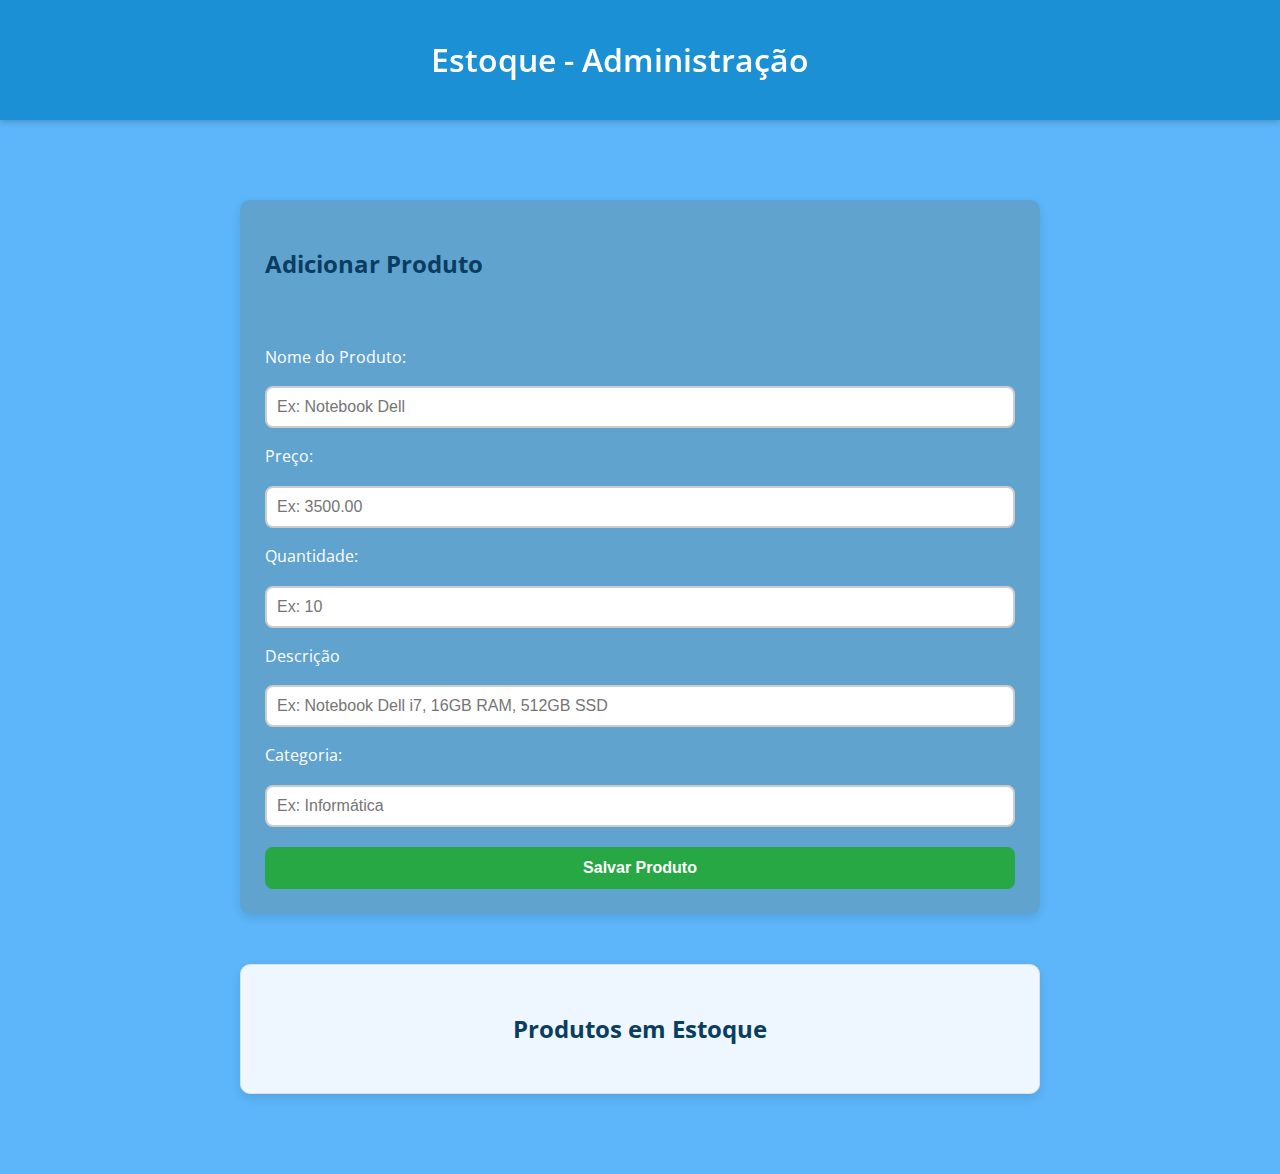
<file: produtos.html>
<!DOCTYPE html>
<html lang="pt">
<head>
  <meta charset="UTF-8" />
  <meta name="viewport" content="width=device-width, initial-scale=1.0"/>
  <title>Gerenciamento de Produtos</title>
  <link rel="stylesheet" href="./produtos.css" />
</head>
<body>
  <header role="banner">
    <div class="logo-container">
    
    </div>
    <h1>Estoque - Administração</h1>
    <ul class="utilities">

    </ul>
  </header>

  <main role="main">
    <!-- Formulário de Cadastro -->
    <section class="painel importante">
      <h2>Adicionar Produto</h2><br>
      <form method="post">
        <p>Nome do Produto:</p>
        <input type="text" id="enunciado" placeholder="Ex: Notebook Dell" maxlength="100" />

        <p>Preço:</p>
        <input type="number" id="alternativa_a" placeholder="Ex: 3500.00" step="0.01" />

        <p>Quantidade:</p>
        <input type="number" id="alternativa_b" placeholder="Ex: 10" />

        <p>Descrição</p>
        <input type="text" id="descricao" placeholder="Ex: Notebook Dell i7, 16GB RAM, 512GB SSD" maxlength="200" />
        <p>Categoria:</p>
        <input type="text" id="alternativa_c" placeholder="Ex: Informática" maxlength="50" />

        <div>
          <input type="submit" id="cadastrar" value="Salvar Produto" />
        </div>
      </form>
    </section>

    <!-- Lista de Produtos -->
    <section class="painel2">
      <h2>Produtos em Estoque</h2>
    </section>
    <div id="produtoList">
      <!-- Os produtos serão carregados dinamicamente aqui -->
    </div>

    <!-- Modal de Edição -->
    <dialog id="modal-editar">
      <form method="dialog" id="form-editar">
        <h2>Editar Produto</h2>
        <input type="text" id="edit-nome" placeholder="Nome do Produto" /><br>
        <input type="number" id="edit-preco" placeholder="Preço" step="0.01" /><br>
        <input type="number" id="edit-quantidade" placeholder="Quantidade" /><br>
        <input type="text" id="edit-categoria" placeholder="Categoria" /><br><br>

        <button id="salvar-edicao" type="button">Salvar</button>
        <button class="close-modal" type="button">Fechar</button>
      </form>
    </dialog>
  </main>

  <script src="produtos.js"></script>
</body>
</html>
</file>
<file: produtos.css>
@charset "UTF-8";
@import url('https://fonts.googleapis.com/css?family=Open+Sans:300,400,700,400italic');
@import url('https://cdnjs.cloudflare.com/ajax/libs/font-awesome/4.4.0/css/font-awesome.min.css');

/* Box model padrão */
html {
  box-sizing: border-box;
}
*, *:after, *:before {
  box-sizing: inherit;
}

body {
  background: #5cb6f9; /* azul claro */
  font-family: 'Open Sans', Arial, sans-serif;
  color: #333;
  margin: 0;
  padding: 0;
  line-height: 1.6;
  justify-content: center;
  align-items: center;
}

a {
  text-decoration: none;
  color: inherit;
}

/* === Header === */
header[role="banner"] {
  display: flex;
  align-items: center;
  justify-content: space-between;
  padding: 20px 40px;
  height: 120px; /* Aumentado */
  background: #1c90d4;
  box-shadow: 0 2px 6px rgba(0, 0, 0, 0.2);
  color: #fff;
  position: fixed;
  top: 0;
  left: 0;
  width: 100%;
  z-index: 1000;
}

.logo-container {
  display: flex;
  align-items: center;
  gap: 15px;
}
.logo {
  width: 70px;
  height: 70px;
  object-fit: contain;
}
header h1 {
  font-size: 2rem;
  font-weight: 600;
  margin: 0;
}

.utilities {
  display: flex;
  align-items: center;
  gap: 15px;
  list-style: none;
}

.logout a {
  color: white;
  background-color: #ff5c5c;
  border-radius: 6px;
  padding: 10px 20px;
  font-weight: bold;
  transition: background-color 0.3s ease;
}
.logout a:hover {
  background-color: #e64545;
}
.logout a:before {
  content: "\f08b";
  font-family: FontAwesome;
  margin-right: 5px;
}

/* === Painéis / Cards === */
.painel,
.painel,
section.painel {
  background-color: #61a3cf; /* azul mais claro */
  border-radius: 10px;
  padding: 25px;
  margin: 60px auto 30px; /* Espaço extra no topo por causa do header fixo */
  max-width: 800px;
  box-shadow: 0 4px 10px rgba(0, 0, 0, 0.1);
  
}
.painel h2 {
  color: #0a3d62;
  margin-bottom: 20px;
}
.painel2{
   background-color: #ffffffe4;
  border-radius: 10px;
  padding: 25px;
  margin: 150px auto 30px; /* Espaço extra no topo por causa do header fixo */
  max-width: 800px;
  box-shadow: 0 4px 10px rgba(0, 0, 0, 0.1);
  text-align: center;
  color:#0a3d62;
   border: 1px solid #e0e0e0;
}

.painel,
.painel2 {
  margin: 20px 0;       /* apenas espaço entre os blocos */
  width: 90%;           /* responsivo */
  max-width: 800px;
}
/* === Formulários === */
form input,
form textarea,
form select {
  width: 100%;
  border: 2px solid #ccc;
  border-radius: 8px;
  padding: 10px;
  margin-top: 10px;
  font-size: 1rem;
  transition: border-color 0.3s;
}
form input:focus,
form textarea:focus,
form select:focus {
  border-color: #007acc;
  outline: none;
}
form label,
form legend {
  font-weight: 600;
  margin-top: 20px;
  display: block;
}
input[type="submit"],
button {
  background-color: #28a745;
  color: white;
  border: none;
  padding: 12px 24px;
  border-radius: 8px;
  font-size: 1rem;
  font-weight: bold;
  margin-top: 20px;
  cursor: pointer;
  transition: background-color 0.3s ease;
}
input[type="submit"]:hover,
button:hover {
background-color: #38b058;
}



input {
  display: block;       /* garante que fiquem em linha separada */
  width: 100%;          /* ocupa toda a largura */
  padding: 10px;
  border-radius: 8px;
  border: 1px solid #ccc;
}

#Alternativas_Corretas {
  display: flex;
  flex-direction: column;
  align-items: flex-start;
  gap: 10px; /* Isso cria o "desgrude" automático entre os elementos filhos */
}

#Alternativas_Corretas p {
  margin: 0;
  color: white; /* opcional, se o fundo for azul como na imagem */
  font-weight: bold;
}

#Alternativas_Corretas select {
  padding: 6px 12px;
  font-size: 16px;
  border-radius: 4px;
  border: 1px solid #ccc;
}


/* === Modal (dialog) === */
dialog {
  border: none;
  border-radius: 10px;
  padding: 20px;
  width: 90%;
  max-width: 500px;
  background-color: #ffffff;
  box-shadow: 0 0 20px rgba(0,0,0,0.3);
}

/* === Tabelas === */
table {
  border-collapse: collapse;
  width: 100%;
  margin-top: 20px;
}
th {
  text-align: left;
  text-transform: uppercase;
  font-size: 0.9rem;
  border-bottom: 2px solid #ccc;
  padding: 12px 10px;
}
td {
  padding: 10px;
  border-bottom: 1px solid #eee;
}
tr:hover {
  background-color: rgba(0, 0, 0, 0.04);
}

/* === Feedback === */
.error {
  background-color: #ffe9e0;
  border: 1px solid #ffc4ad;
  color: #c0392b;
  padding: 10px;
  margin-top: 10px;
  border-radius: 6px;
}
label.error {
  display: block;
  color: #c0392b;
  margin-top: 5px;
}

/* === Rodapé === */
footer[role="contentinfo"] {
  background: #34495e;
  color: #ecf0f1;
  text-align: center;
  font-size: 0.9rem;
  padding: 10px;
  margin-top: 30px;
  border-top: 3px solid #2c3e50;
}

/* === Responsivo === */
@media (max-width: 768px) {
  header[role="banner"] {
    flex-direction: column;
    align-items: flex-start;
    height: auto;
    padding: 20px;
  }
  .logo-container {
    position: static;
  }
  header h1 {
    font-size: 1.5rem;
    margin-top: 10px;
  }
  .utilities {
    margin-top: 10px;
    padding: 0;
  }
  .painel {
    padding: 15px;
  }
}

@media screen and (min-width: 600px) {
  html, body {
    height: 100%;
  }
  nav[role="navigation"] {
    position: fixed;
    width: 200px;
    top: 120px;
    bottom: 0;
    left: 0;
  }
/* === Centralizar os painéis no centro da tela === */
main[role="main"] { 
   margin: 140px 0 40px; 
   padding-left: 200px; 
    box-sizing: border-box;
  display: flex;
  flex-direction: column;   /* empilha os painéis */
  justify-content: center;  /* centraliza verticalmente */
  align-items: center;      /* centraliza horizontalmente */
  min-height: calc(100vh - 120px); /* ocupa a tela menos o header */
  margin-top: 120px;        /* espaço para não ficar atrás do header */
  padding: 20px;
  box-sizing: border-box;
}
  .panel {
    margin: 2% 0 0 2%;
    float: left;
    width: 96%;
  }
  footer[role="contentinfo"] {
    clear: both;
    margin-left: 200px;
  }
}

@media screen and (min-width: 900px) {
  footer[role="contentinfo"] {
    position: fixed;
    width: 100%;
    bottom: 0;
    left: 0;
    margin: 0;
  }
  .panel {
    width: 47%;
  }
  .panel.important {
    width: 96%;
  }
  .panel.secondary {
    width: 23%;
  }
}

/* Outros estilos mantidos */
#alter {
  display: flex;
  flex-direction: column-reverse;
  justify-content: space-between;
  max-width: 20px;
}

#questionList {
  display: grid;
  grid-template-columns: repeat(4, 300px); /* 4 colunas com 300px cada (igual ao .card) */
  gap: 1.5rem;                              /* espaço entre os cards */
  justify-content: center;                  /* centraliza o conjunto de colunas */
  padding: 1rem 0;
  margin: 20px auto 40px;                   /* centraliza horizontalmente o grid */
  width: 100%;
  max-width: 1300px;                        /* limite para o grid (ajuste se quiser) */
  box-sizing: border-box;
}
  
 #produtoList {
  display: flex;
  flex-wrap: wrap;       /* quebra linha se não couber */
  gap: 20px;             /* espaço entre os cards */
  justify-content: center; /* centraliza os cards no meio */
  margin: 20px auto;
  max-width: 1300px;     /* largura máxima do container */
}

.card {
  background: #ffffff;
  border: 1px solid #e0e0e0;
  border-radius: 8px;
  box-shadow: 0 4px 6px rgba(0, 0, 0, 0.1);
  padding: 1rem;
  width: 300px;
  display: flex;
  flex-direction: column;
  gap: 0.5rem;
  transition: transform 0.2s, box-shadow 0.2s;
   width: 300px;
  box-sizing: border-box;
}
.card:hover {
  transform: scale(1.05);
  box-shadow: 0 6px 10px rgba(0, 0, 0, 0.15);
}
.card-title {
  font-size: 1.25rem;
  font-weight: bold;
  color: #333;
  margin-bottom: 0.5rem;
}
.card-alternatives {
  list-style-type: none;
  padding: 0;
  margin: 0;
}
.card-alternatives li {
  font-size: 1rem;
  padding: 0.25rem 0;
  color: #555;
}
.card-correct-answer {
  font-size: 1rem;
  font-weight: bold;
  color: green;
  margin-top: 1rem;
}

.delete-button,
.edit-button {
  background: #0A2472;
  border: none;
  border-bottom: solid 4px #0A2472;
  padding: 0.4em 3em;
  margin: 1em 0;
  color: white;
  text-shadow: 0 -1px 0 #0A2472;
  font-size: 1.1em;
  font-weight: bold;
  border-radius: 0.5em;
  display: inline-block;
}

textarea {
  resize: none;
}

p, .warn {
  color: #fff;
}
.warn {
  font-size: 20px;
}

#Alternativas_Corretas {
  width: 30%;
  display: flex;
  align-items: center;
  justify-content: space-around;
}

#modal-editar button {
  padding: 0.7em 2em;
  font-size: 1rem;
  font-weight: bold;
  border: none;
  border-radius: 8px;
  cursor: pointer;
  margin: 0.5rem;
  transition: background 0.3s ease, transform 0.2s ease;
}
#salvar-edicao {
  background-color: #0A2472;
  color: white;
  border-bottom: 3px solid #081d5a;
}
#salvar-edicao:hover {
  background-color: #1b4db1;
  transform: scale(1.05);
}
.close-modal {
  background-color: #a1a1a1;
  color: white;
  border-bottom: 3px solid #808080;
}
.close-modal:hover {
  background-color: #7a7a7a;
  transform: scale(1.05);
}
</file>
